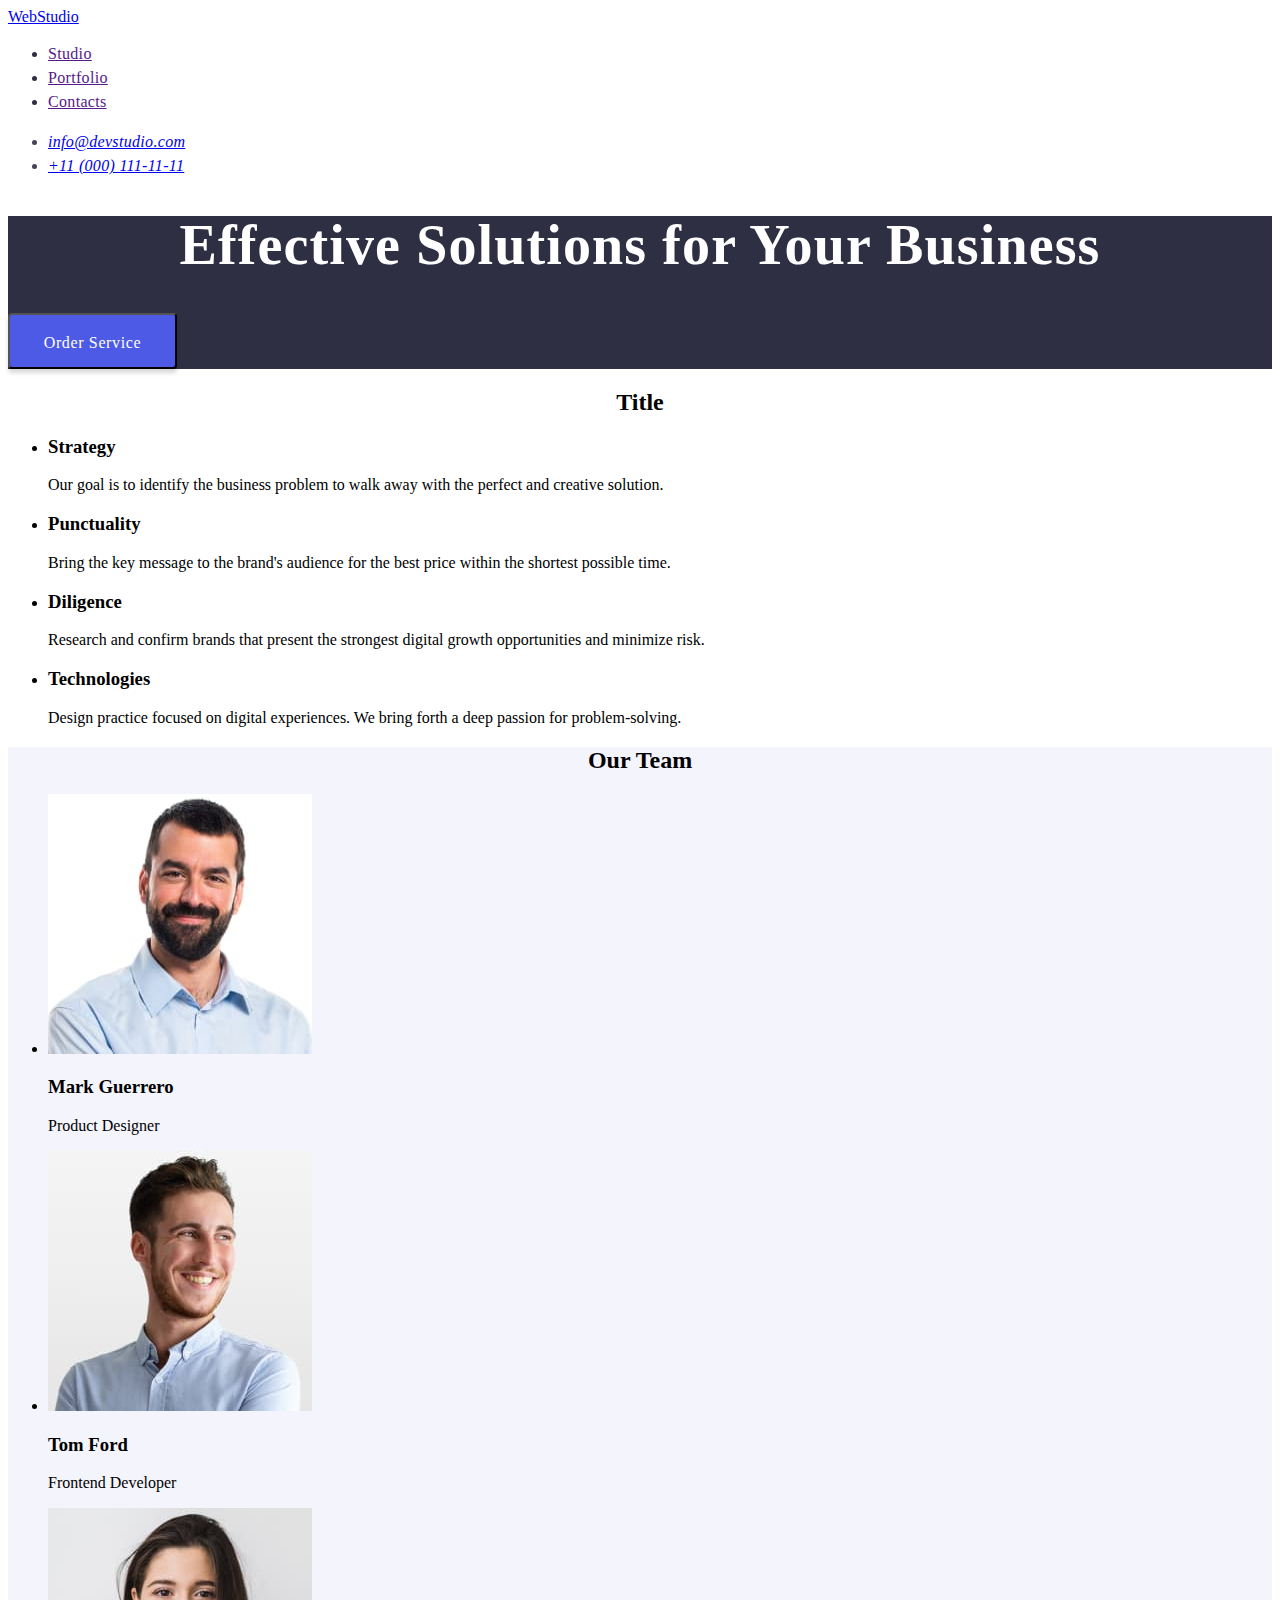
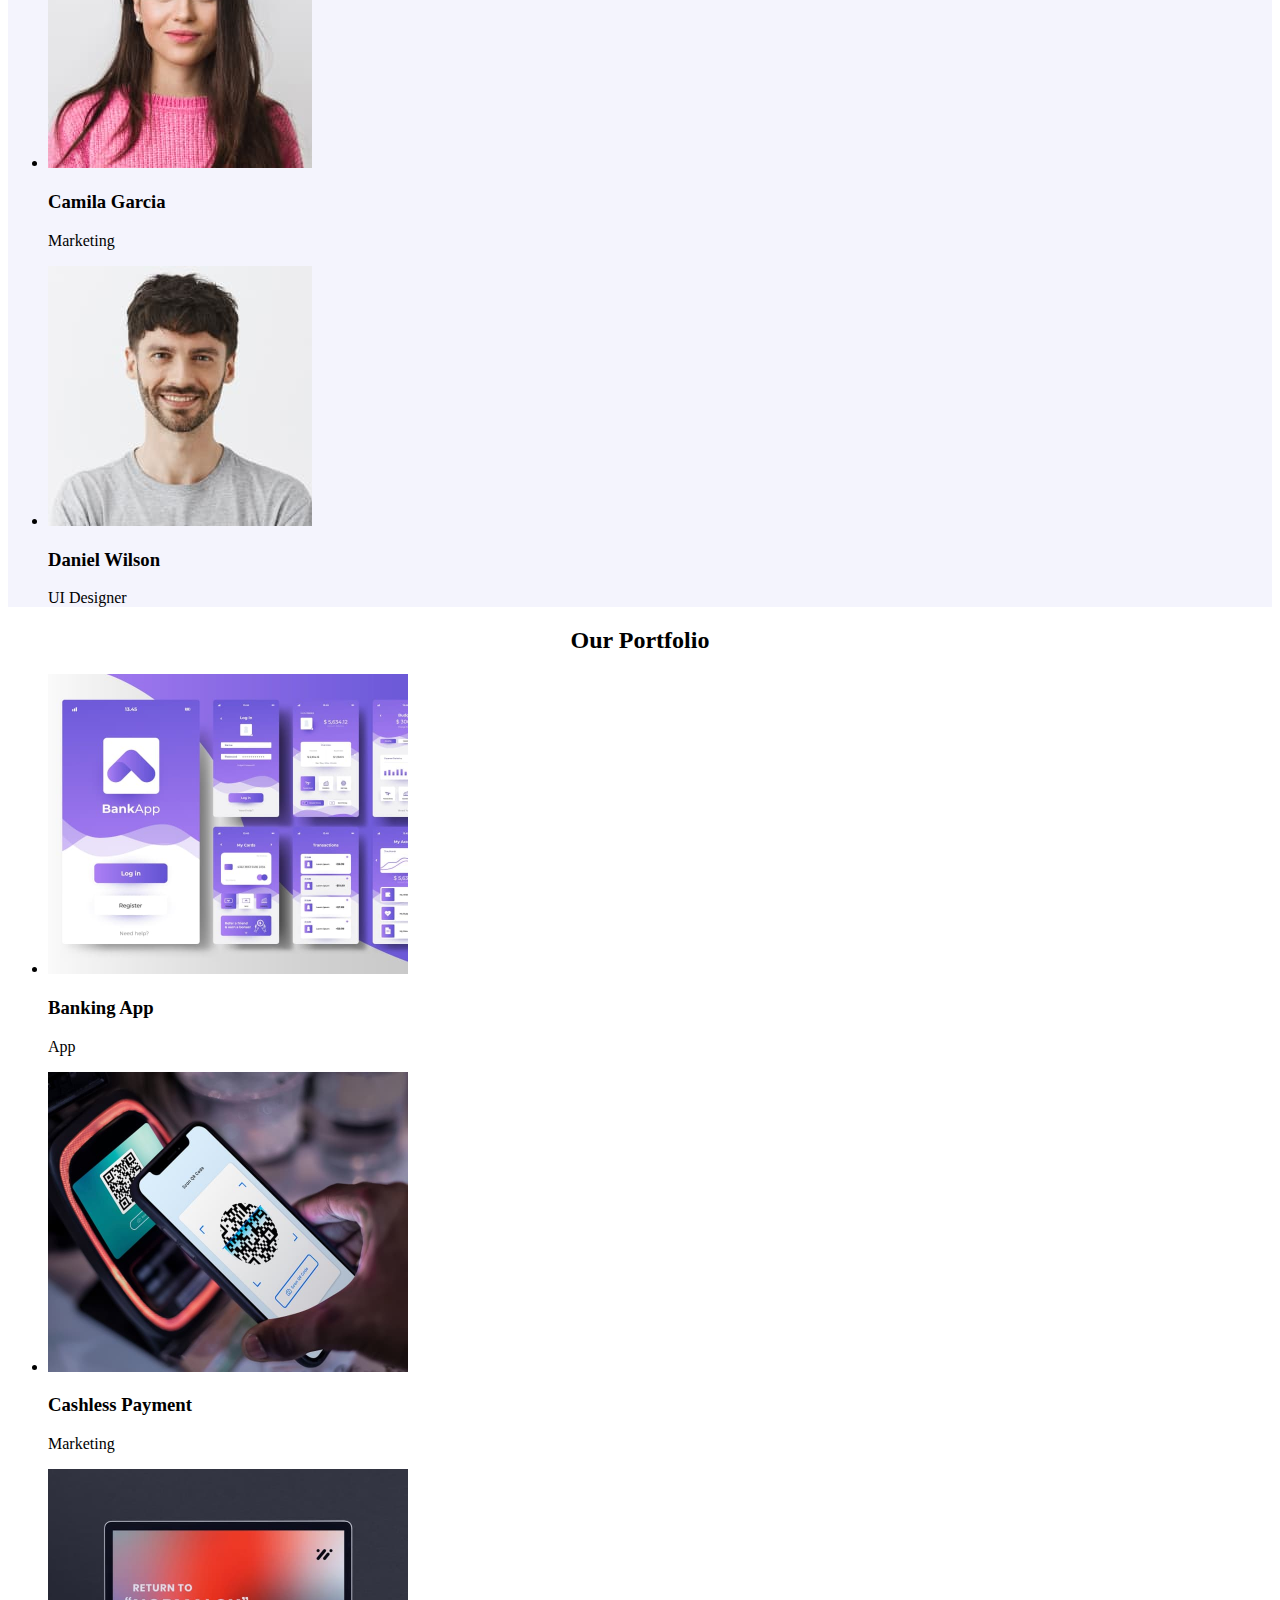
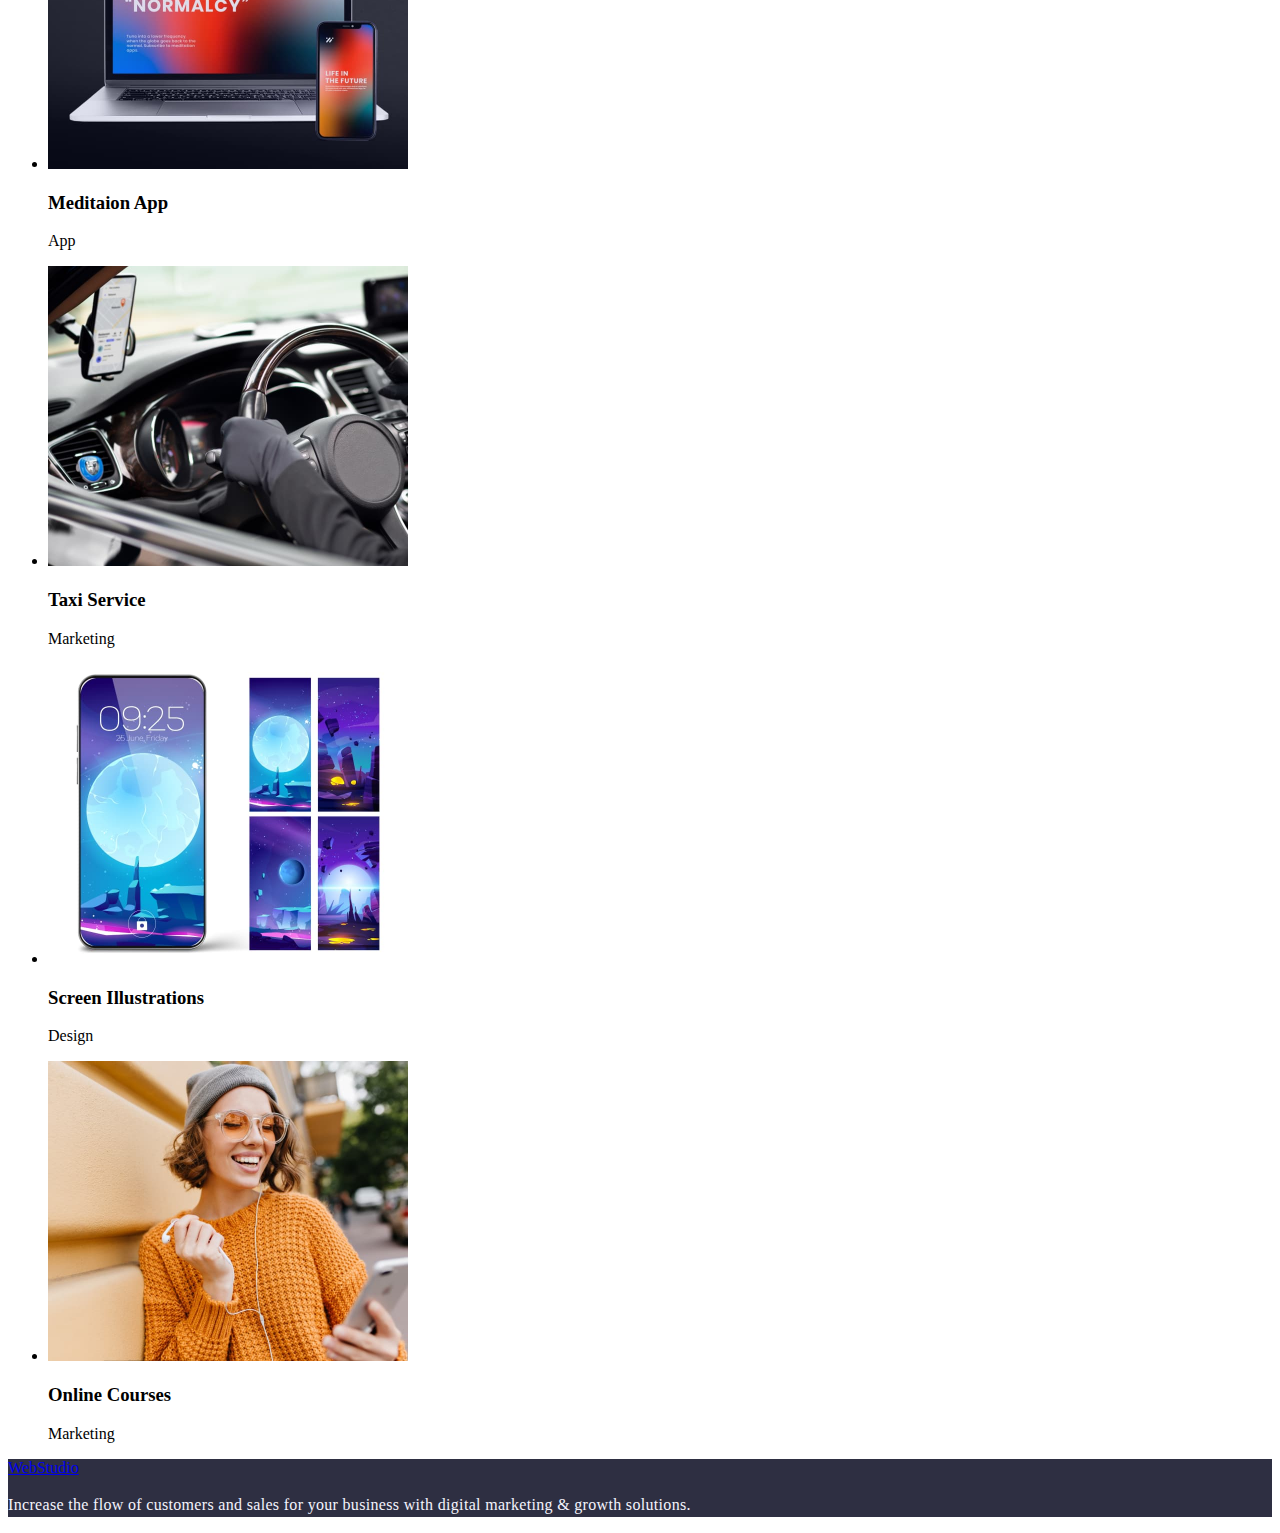
<file: index.html>
<!DOCTYPE html>
<html lang="en">
  <head>
    <meta charset="UTF-8" />
    <meta name="viewport" content="width=device-width, initial-scale=1.0" />
    <title>Document</title>
    <link rel="stylesheet" href="./css/styles.css" />
    <link rel="preconnect" href="https://fonts.googleapis.com">
    <link rel="preconnect" href="https://fonts.gstatic.com" crossorigin>
    <link href="https://fonts.googleapis.com/css2?family=Roboto:wght@400;500;700&display=swap" rel="stylesheet">
  </head>
  <body>
    <header class="header">
      <nav>
        <a href="./index.html">WebStudio</a>
        <ul class="header-list">
          <li><a href="">Studio</a></li>
          <li><a href="">Portfolio</a></li>
          <li><a href="">Contacts</a></li>
        </ul>
      </nav>
      <address>
        <ul class="header-adress">
          <li><a href="mailto:info@devstudio.com">info@devstudio.com</a></li>
          <li><a href="tel:+110001111111">+11 (000) 111-11-11</a></li>
        </ul>
      </address>
    </header>
    <main>
      <section class="section1">
        <h1 class="titles">Effective Solutions for Your Business</h1>
        <button class="button1" type="button">Order Service</button>
      </section>
      <section class="section2">
        <h2 class="titles">Title</h2>
        <ul class="section2-list">
          <li>
            <h3>Strategy</h3>
            <p>
              Our goal is to identify the business problem to walk away with the
              perfect and creative solution.
            </p>
          </li>
          <li>
            <h3>Punctuality</h3>
            <p>
              Bring the key message to the brand's audience for the best price
              within the shortest possible time.
            </p>
          </li>
          <li>
            <h3>Diligence</h3>
            <p>
              Research and confirm brands that present the strongest digital
              growth opportunities and minimize risk.
            </p>
          </li>
          <li>
            <h3>Technologies</h3>
            <p>
              Design practice focused on digital experiences. We bring forth a
              deep passion for problem-solving.
            </p>
          </li>
        </ul>
      </section>
      <section class="section3">
        <h2 class="titles">Our Team</h2>
        <ul class="sections3-list">
          <li>
            <img
              src="./images/img1.jpg"
              alt="Mark Guerrero"
              width="264"
              height="260"
            />
            <h3>Mark Guerrero</h3>
            <p>Product Designer</p>
          </li>
          <li>
            <img
              src="./images/img2.jpg"
              alt="Tom Ford"
              width="264"
              height="260"
            />
            <h3>Tom Ford</h3>
            <p>Frontend Developer</p>
          </li>
          <li>
            <img
              src="./images/img3.jpg"
              alt="Camila Garcia"
              width="264"
              height="260"
            />
            <h3>Camila Garcia</h3>
            <p>Marketing</p>
          </li>
          <li>
            <img
              src="./images/img4.jpg"
              alt="Daniel Wilson"
              width="264"
              height="260"
            />
            <h3>Daniel Wilson</h3>
            <p>UI Designer</p>
          </li>
        </ul>
      </section>
      <section class="section4">
        <h2 class="titles">Our Portfolio</h2>
        <ul>
          <li>
            <img
              src="./images/image.jpg"
              alt="Banking App"
              width="360"
              height="300"
            />
            <h3>Banking App</h3>
            <p>App</p>
          </li>
          <li>
            <img
              src="./images/image1.jpg"
              alt="Cashless Payment"
              width="360"
              height="300"
            />
            <h3>Cashless Payment</h3>
            <p>Marketing</p>
          </li>
          <li>
            <img
              src="./images/image2.jpg"
              alt="Meditaion App"
              width="360"
              height="300"
            />
            <h3>Meditaion App</h3>
            <p>App</p>
          </li>
          <li>
            <img
              src="./images/image3.jpg"
              alt="Taxi Service"
              width="360"
              height="300"
            />
            <h3>Taxi Service</h3>
            <p>Marketing</p>
          </li>
          <li>
            <img
              src="./images/image4.jpg"
              alt="Screen Illustrations"
              width="360"
              height="300"
            />
            <h3>Screen Illustrations</h3>
            <p>Design</p>
          </li>
          <li>
            <img
              src="./images/image5.jpg"
              alt="Online Courses"
              width="360"
              height="300"
            />
            <h3>Online Courses</h3>
            <p>Marketing</p>
          </li>
      </section>
    </main>
    <footer class="footer">
      <a href="./index.html">WebStudio</a>
      <p class="endwords">
        Increase the flow of customers and sales for your business with digital
        marketing & growth solutions.
      </p>
    </footer>
  </body>
</html>
</file>
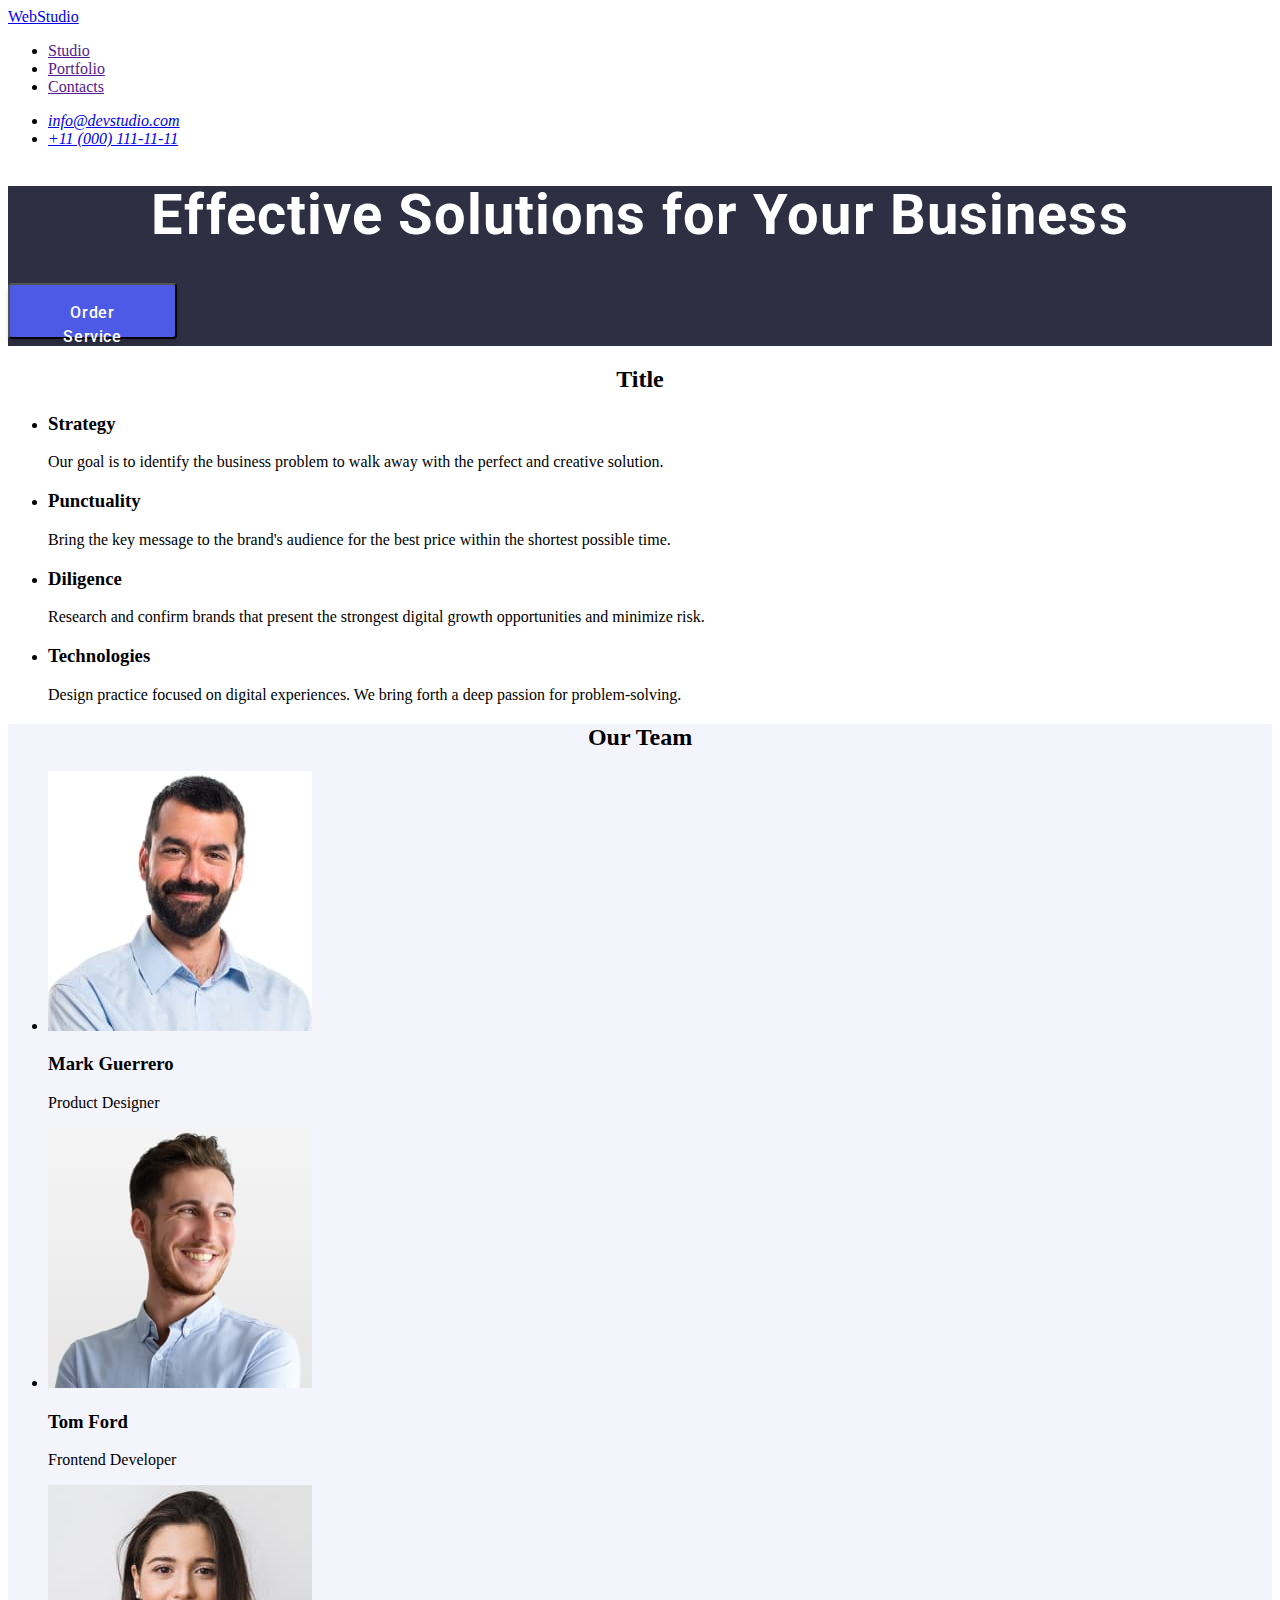
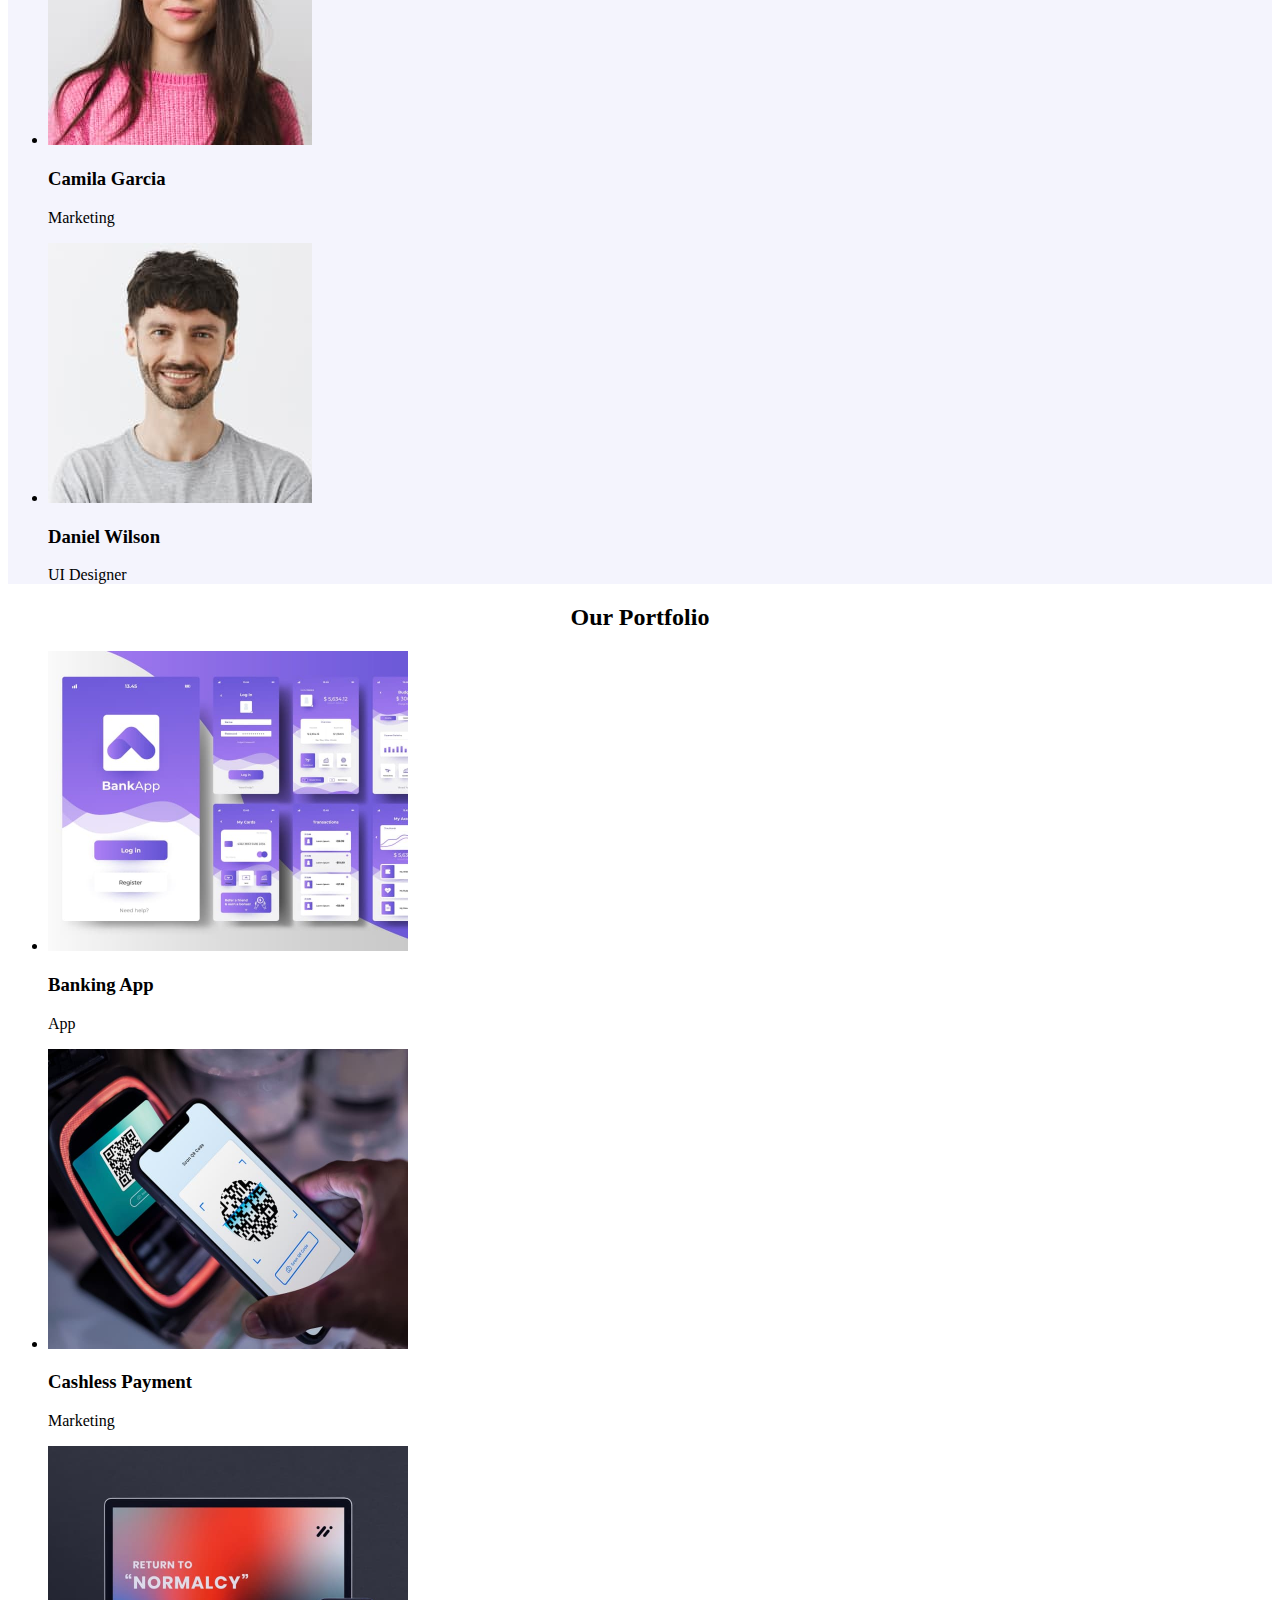
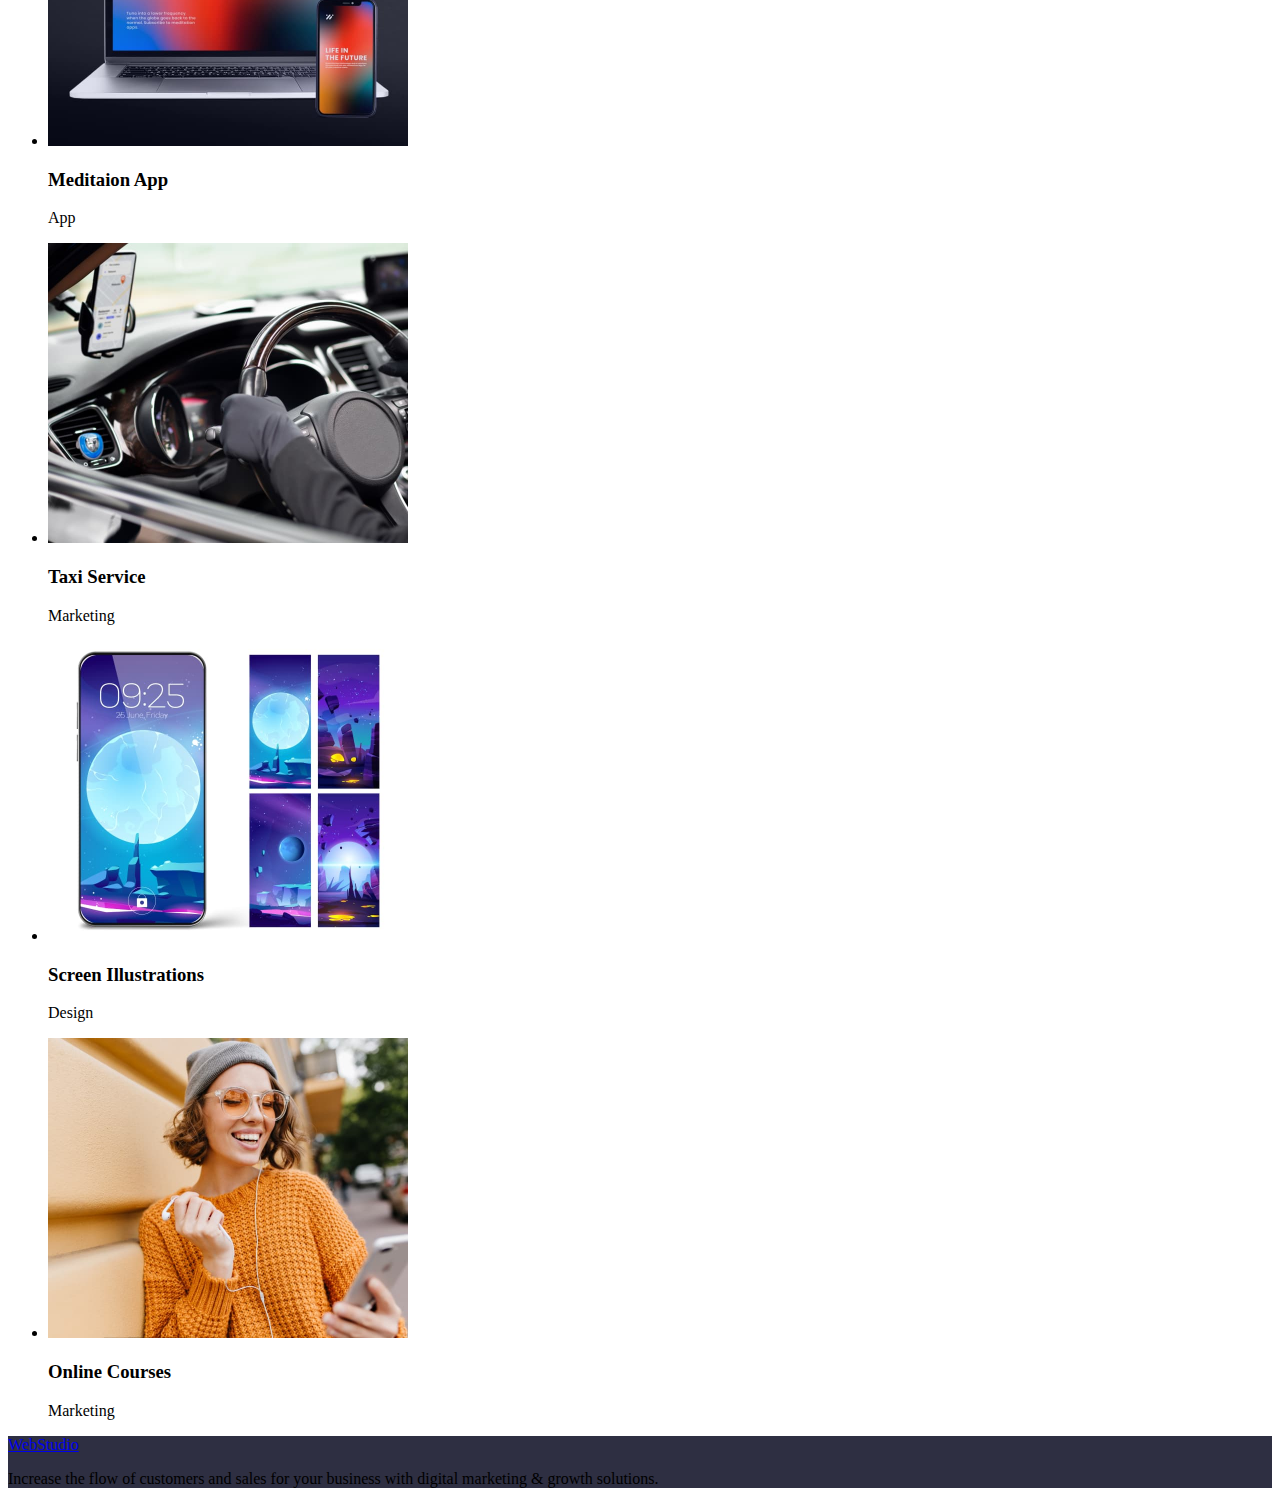
<file: goit-markup-hw-02/index.html>
<!DOCTYPE html>
<html lang="en">
  <head>
    <meta charset="UTF-8" />
    <meta name="viewport" content="width=device-width, initial-scale=1.0" />
    <title>Document</title>
    <link rel="stylesheet" href="./css/styles.css" />
    <link rel="preconnect" href="https://fonts.googleapis.com">
<link rel="preconnect" href="https://fonts.gstatic.com" crossorigin>
<link href="https://fonts.googleapis.com/css2?family=Roboto:ital,wght@0,100;0,300;0,400;0,500;0,700;0,900;1,100;1,300;1,400;1,500;1,700;1,900&display=swap" rel="stylesheet">
  </head>
  <body>
    <header class="header">
      <nav>
        <a href="./index.html">WebStudio</a>
        <ul>
          <li><a href="">Studio</a></li>
          <li><a href="">Portfolio</a></li>
          <li><a href="">Contacts</a></li>
        </ul>
      </nav>
      <address>
        <ul>
          <li><a href="mailto:info@devstudio.com">info@devstudio.com</a></li>
          <li><a href="tel:+110001111111">+11 (000) 111-11-11</a></li>
        </ul>
      </address>
    </header>
    <main>
      <section class="section1">
        <h1 class="titles">Effective Solutions for Your Business</h1>
        <button class="button1" type="button">Order Service</button>
      </section>
      <section class="section2">
        <h2 class="titles">Title</h2>
        <ul>
          <li>
            <h3>Strategy</h3>
            <p>
              Our goal is to identify the business problem to walk away with the
              perfect and creative solution.
            </p>
          </li>
          <li>
            <h3>Punctuality</h3>
            <p>
              Bring the key message to the brand's audience for the best price
              within the shortest possible time.
            </p>
          </li>
          <li>
            <h3>Diligence</h3>
            <p>
              Research and confirm brands that present the strongest digital
              growth opportunities and minimize risk.
            </p>
          </li>
          <li>
            <h3>Technologies</h3>
            <p>
              Design practice focused on digital experiences. We bring forth a
              deep passion for problem-solving.
            </p>
          </li>
        </ul>
      </section>
      <section class="section3">
        <h2 class="titles">Our Team</h2>
        <ul>
          <li>
            <img
              src="./images/img1.jpg"
              alt="Mark Guerrero"
              width="264"
              height="260"
            />
            <h3>Mark Guerrero</h3>
            <p>Product Designer</p>
          </li>
          <li>
            <img
              src="./images/img2.jpg"
              alt="Tom Ford"
              width="264"
              height="260"
            />
            <h3>Tom Ford</h3>
            <p>Frontend Developer</p>
          </li>
          <li>
            <img
              src="./images/img3.jpg"
              alt="Camila Garcia"
              width="264"
              height="260"
            />
            <h3>Camila Garcia</h3>
            <p>Marketing</p>
          </li>
          <li>
            <img
              src="./images/img4.jpg"
              alt="Daniel Wilson"
              width="264"
              height="260"
            />
            <h3>Daniel Wilson</h3>
            <p>UI Designer</p>
          </li>
        </ul>
      </section>
      <section class="section4">
        <h2 class="titles">Our Portfolio</h2>
        <ul>
          <li>
            <img
              src="./images/image.jpg"
              alt="Banking App"
              width="360"
              height="300"
            />
            <h3>Banking App</h3>
            <p>App</p>
          </li>
          <li>
            <img
              src="./images/image1.jpg"
              alt="Cashless Payment"
              width="360"
              height="300"
            />
            <h3>Cashless Payment</h3>
            <p>Marketing</p>
          </li>
          <li>
            <img
              src="./images/image2.jpg"
              alt="Meditaion App"
              width="360"
              height="300"
            />
            <h3>Meditaion App</h3>
            <p>App</p>
          </li>
          <li>
            <img
              src="./images/image3.jpg"
              alt="Taxi Service"
              width="360"
              height="300"
            />
            <h3>Taxi Service</h3>
            <p>Marketing</p>
          </li>
          <li>
            <img
              src="./images/image4.jpg"
              alt="Screen Illustrations"
              width="360"
              height="300"
            />
            <h3>Screen Illustrations</h3>
            <p>Design</p>
          </li>
          <li>
            <img
              src="./images/image5.jpg"
              alt="Online Courses"
              width="360"
              height="300"
            />
            <h3>Online Courses</h3>
            <p>Marketing</p>
          </li>
      </section>
    </main>
    <footer class="footer">
      <a href="./index.html">WebStudio</a>
      <p>
        Increase the flow of customers and sales for your business with digital
        marketing & growth solutions.
      </p>
    </footer>
  </body>
</html>
</file>
<file: css/styles.css>
.body{
    font-family: "Roboto", sans-serif;
}

.header-list{
        font-weight: 500;
        font-size: 16px;
        line-height: 150%;
        letter-spacing: 0.02em;
        color: #2e2f42;
}

.header-adress{
        font-weight: 400;
        font-size: 16px;
        line-height: 150%;
        letter-spacing: 0.02em;
        color: #434455;
}
.header{
    height: 72;
}
.section1{
    background-color:#2E2F42;
    height: 600;
}

.section2-list > h3{
        font-weight: 500;
        font-size: 20px;
        line-height: 120%;
        letter-spacing: 0.02em;
        color: #2e2f42;
}

.section2-list > p {
        font-weight: 400;
        font-size: 16px;
        line-height: 150%;
        letter-spacing: 0.02em;
        color: #434455;
}


.section3{
    height: 735;
    background-color:#F4F4FD;
}

.sections3-list > h3{
        font-weight: 500;
        font-size: 20px;
        line-height: 120%;
        letter-spacing: 0.02em;
        text-align: center;
        color: #2e2f42;

}

.sections3-list>p {
        font-weight: 400;
        font-size: 16px;
        line-height: 150%;
        letter-spacing: 0.02em;
        text-align: center;
        color: #434455;

}

.section4>p{
        font-weight: 400;
        font-size: 16px;
        line-height: 150%;
        letter-spacing: 0.02em;
        color: #434455;
}

.section4>h3 {
    font-weight: 500;
    font-size: 20px;
    line-height: 120%;
    letter-spacing: 0.02em;
    color: #2e2f42;
}
  
.titles{
    text-align: center;
}

.footer{
    background-color:#2E2F42;
    height: 312;
}

.button1{
    border-radius: 4px;
    padding: 16px 32px;
    width: 169px;
    height: 56px;
    box-shadow: 0 4px 4px 0 rgba(0, 0, 0, 0.15);
    background: #4d5ae5;
    font-weight: 500;
    font-size: 16px;
    line-height: 150%;
    letter-spacing: 0.04em;
    color: #fff;
    font-family: inherit;
}

.button1 p{
    font-weight: 500;
    font-size: 16px;
    line-height: 150%;
    letter-spacing: 0.04em;
    color: #fff;
}

.section1 h1{
    font-weight: 700;
    font-size: 56px;
    line-height: 107%;
    letter-spacing: 0.02em;
    text-align: center;
    color: #fff;
}

.endwords{
        font-weight: 400;
        font-size: 16px;
        line-height: 150%;
        letter-spacing: 0.02em;
        color: #f4f4fd;
}
</file>
<file: goit-markup-hw-02/css/styles.css>
.roboto-thin {
    font-family: "Roboto", sans-serif;
    font-weight: 100;
    font-style: normal;
}

.roboto-light {
    font-family: "Roboto", sans-serif;
    font-weight: 300;
    font-style: normal;
}

.roboto-regular {
    font-family: "Roboto", sans-serif;
    font-weight: 400;
    font-style: normal;
}

.roboto-medium {
    font-family: "Roboto", sans-serif;
    font-weight: 500;
    font-style: normal;
}

.roboto-bold {
    font-family: "Roboto", sans-serif;
    font-weight: 700;
    font-style: normal;
}

.roboto-black {
    font-family: "Roboto", sans-serif;
    font-weight: 900;
    font-style: normal;
}

.roboto-thin-italic {
    font-family: "Roboto", sans-serif;
    font-weight: 100;
    font-style: italic;
}

.roboto-light-italic {
    font-family: "Roboto", sans-serif;
    font-weight: 300;
    font-style: italic;
}

.roboto-regular-italic {
    font-family: "Roboto", sans-serif;
    font-weight: 400;
    font-style: italic;
}

.roboto-medium-italic {
    font-family: "Roboto", sans-serif;
    font-weight: 500;
    font-style: italic;
}

.roboto-bold-italic {
    font-family: "Roboto", sans-serif;
    font-weight: 700;
    font-style: italic;
}

.roboto-black-italic {
    font-family: "Roboto", sans-serif;
    font-weight: 900;
    font-style: italic;
}

.header{
    height: 72;
}
.section1{
    background-color:#2E2F42;
    height: 600;
}

.section3{
    height: 735;
    background-color:#F4F4FD;
}
  
.titles{
    text-align: center;
}

.footer{
    background-color:#2E2F42;
    height: 312;
}

.button1{
    border-radius: 4px;
    padding: 16px 32px;
    width: 169px;
    height: 56px;
    box-shadow: 0 4px 4px 0 rgba(0, 0, 0, 0.15);
    background: #4d5ae5;
    font-family: "Roboto", sans-serif;
    font-weight: 500;
    font-size: 16px;
    line-height: 150%;
    letter-spacing: 0.04em;
    color: #fff;
}

.button1 p{
    font-family: "Roboto", sans-serif;
    font-weight: 500;
    font-size: 16px;
    line-height: 150%;
    letter-spacing: 0.04em;
    color: #fff;
}

.section1 h1{
    font-family: "Roboto", sans-serif;
    font-weight: 700;
    font-size: 56px;
    line-height: 107%;
    letter-spacing: 0.02em;
    text-align: center;
    color: #fff;
}
</file>
